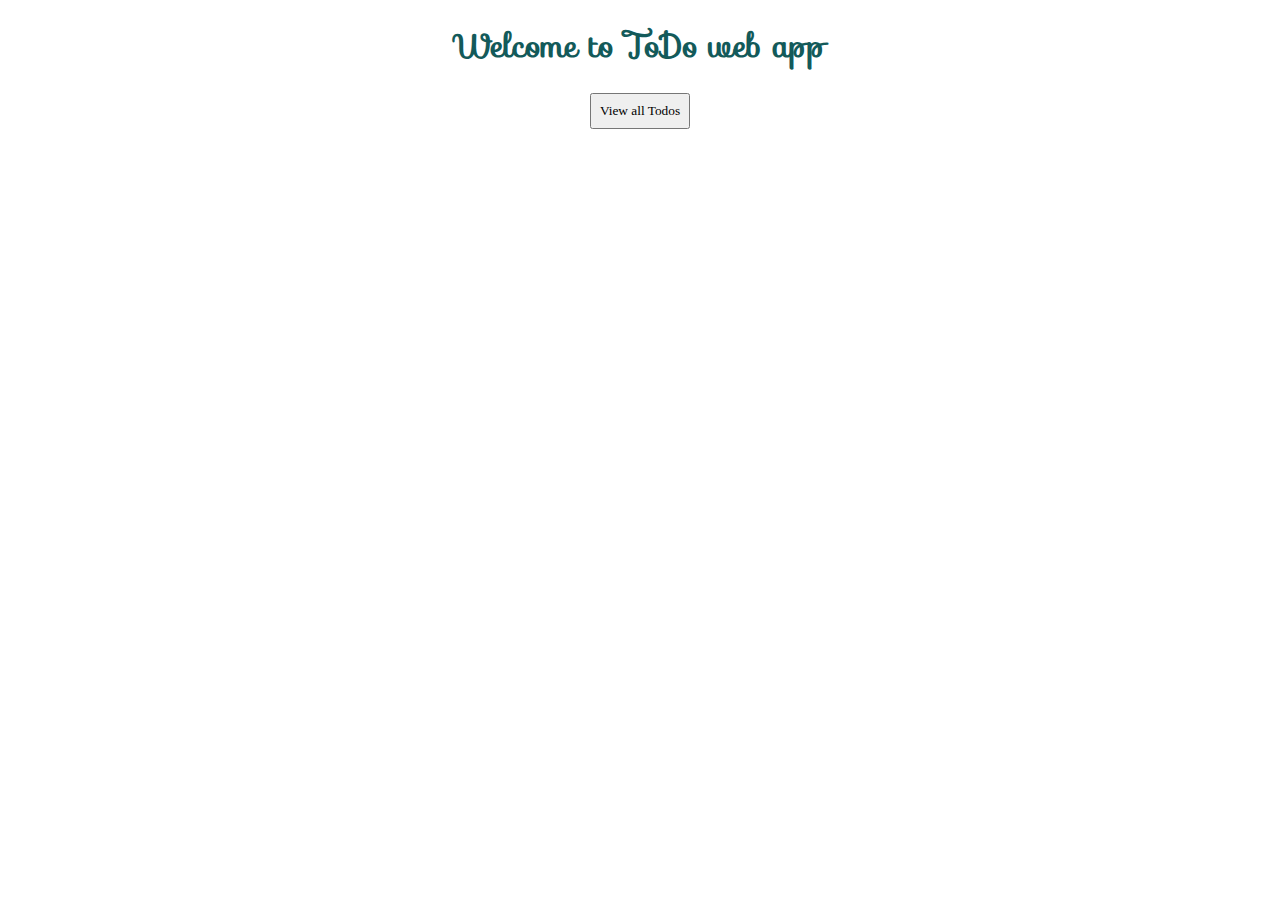
<file: week9/index.html>
<!DOCTYPE html>
<html lang="en">

    <head>
        <link href='https://fonts.googleapis.com/css?family=Aclonica' rel='stylesheet'>
        <link rel="stylesheet" href="https://fonts.googleapis.com/css?family=Sofia">
        <link href='https://fonts.googleapis.com/css?family=Acme'>
        <link rel="stylesheet" href="style.css">
        <meta charset="UTF-8">
        <meta name="viewport" content="width=device-width, initial-scale=1.0">
        <title>ToDO</title>
    </head>

    <body>
        
        <div id="welcomDiv">
            <h1>Welcome to ToDo web app</h1>
            <button id="startButton" >View all Todos</button> <br>
        </div> 
        <div id="searchDiv">
            <input id="textInput" style="display:none" type="text" name="text" placeholder="Search by user Id">
            <button style="display:none" id="search">Search</button>
        </div>

        <div id="toDoDiv">
           
        </div>

        <script src="script.js"></script>
    </body>
</html>
</file>
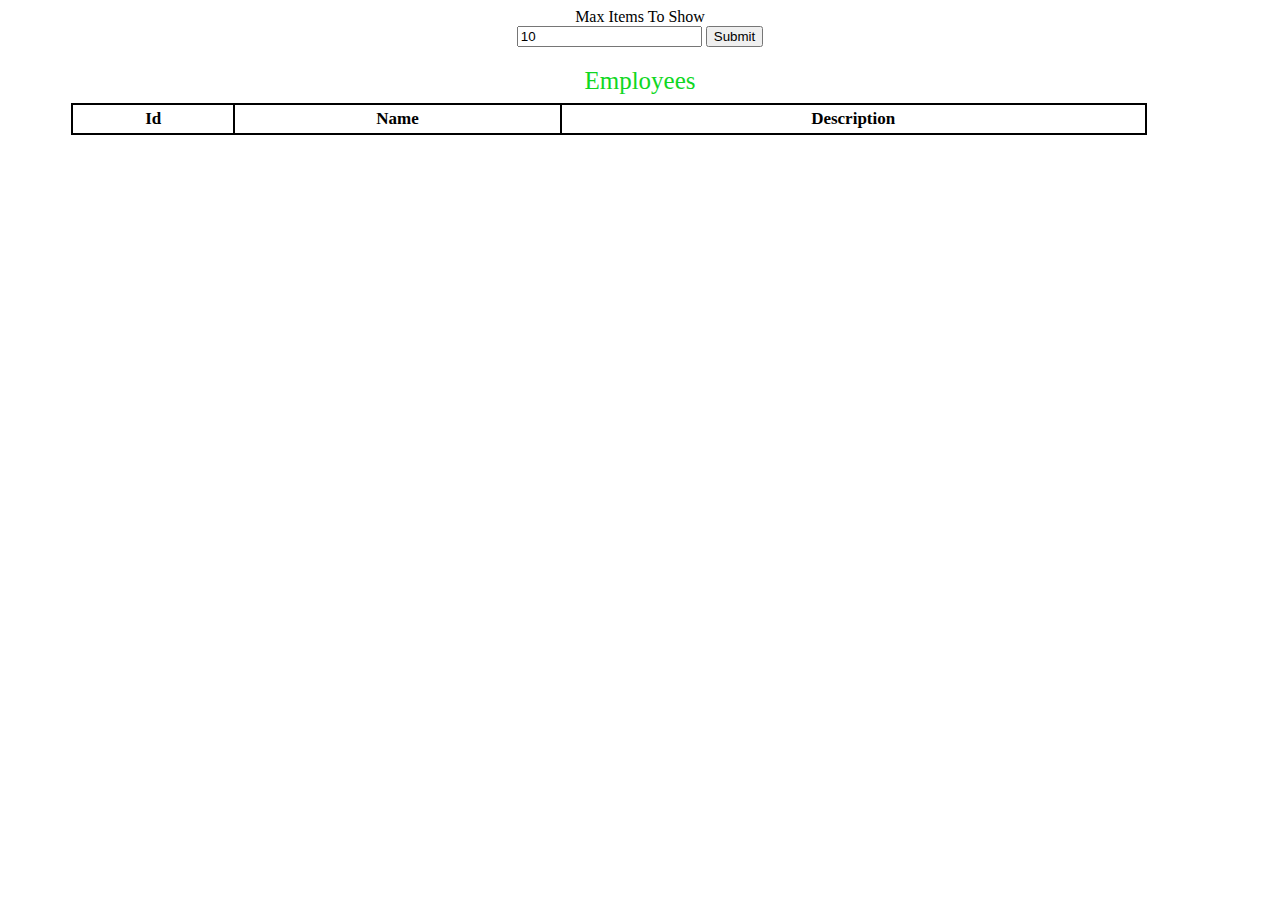
<file: week8/week8.2/part2-ex2/index.html>
<!DOCTYPE html>
<html>

    <head>
        <link rel="stylesheet" href="style.css">
        <meta charset="UTF-8">
        <title>New document</title>

    </head>

    <body>
        <form id="myForm" action="">
            <label for="myInput">Max Items To Show</label><br>
            <input id="myInput" type="text" name="myInput">
            <input type="submit">
        </form>
        <p></p>
        <div id="div1">
            <table id="myTable">
                <caption>Employees</caption>
                <thead>
                    <tr>
                        <th>Id</th>
                        <th>Name</th>
                        <th>Description</th>
                        <th style = "border-color: white"></th>
                    </tr>
                </thead>
                <tbody id="tableBody">

                </tbody>
            </table>
          
        </div>
       <script type="module" src="./script.js"></script>

    </body>


</html>
</file>
<file: week9/style.css>
* {
    text-align: center;
    font-family: "Acme";
}

body {
    background-image: url("https://everything.typepad.com/blog/images/2008/03/28/crosshatch.png");
}

h1 {
  font-family: "Sofia";
  color:rgb(19, 90, 90)
    
}

#startButton {
    padding: 8px;
}

#toDoDiv {
    margin-top: 50px;
    display: flex;
    justify-content: space-evenly;
    align-items: center;
    flex-wrap: wrap;
}

input {
    margin-right: 30px;
    background-color: rgb(236, 231, 231);
}

input, #search {
    border: 2px solid black;
    border-radius: 15px;
    padding: 8px;
    color: black;
    font-size: 15px;
}

#search {
    width: 70px;
}

#searchDiv{
    display: flex;
    justify-content: center;
}

#toDoDiv>div {
    position: relative;
    width: 200px;
    height: 180px;
    border: 3px solid black;
    margin-left: 40px;
    margin-bottom: 50px;  
    border-radius: 15px;
    border-style: double;
    font-size: 16px;
}

#toDoDiv>div:hover {
    background-color:rgb(225, 241, 241);
    transform: scale(1.05);
    transition: all .4s ease;
}

#toDoDiv>div>p {
    width: 100%;
    font-size: 13px;
    position: absolute;
    bottom: 0;
    font-family: "Aclonica", sans-serif;
}
</file>
<file: week8/week8.2/part2-ex2/style.css>
table, th, td{
    border: 2px solid black;
    border-collapse: collapse;
    padding: 4px;
    text-align: center;
    font-size: 17px;
    font-family:  serif;
}

table {
    width: 90%;
}

caption {
    margin-bottom: 8px;
    color: rgb(15, 215, 35);
    font-size: 25px;
}

div {
    display: flex;
    justify-content: center;
}

form {
    text-align: center;
    margin-bottom: 20px;
}

p {
    text-align: center;
}
</file>
